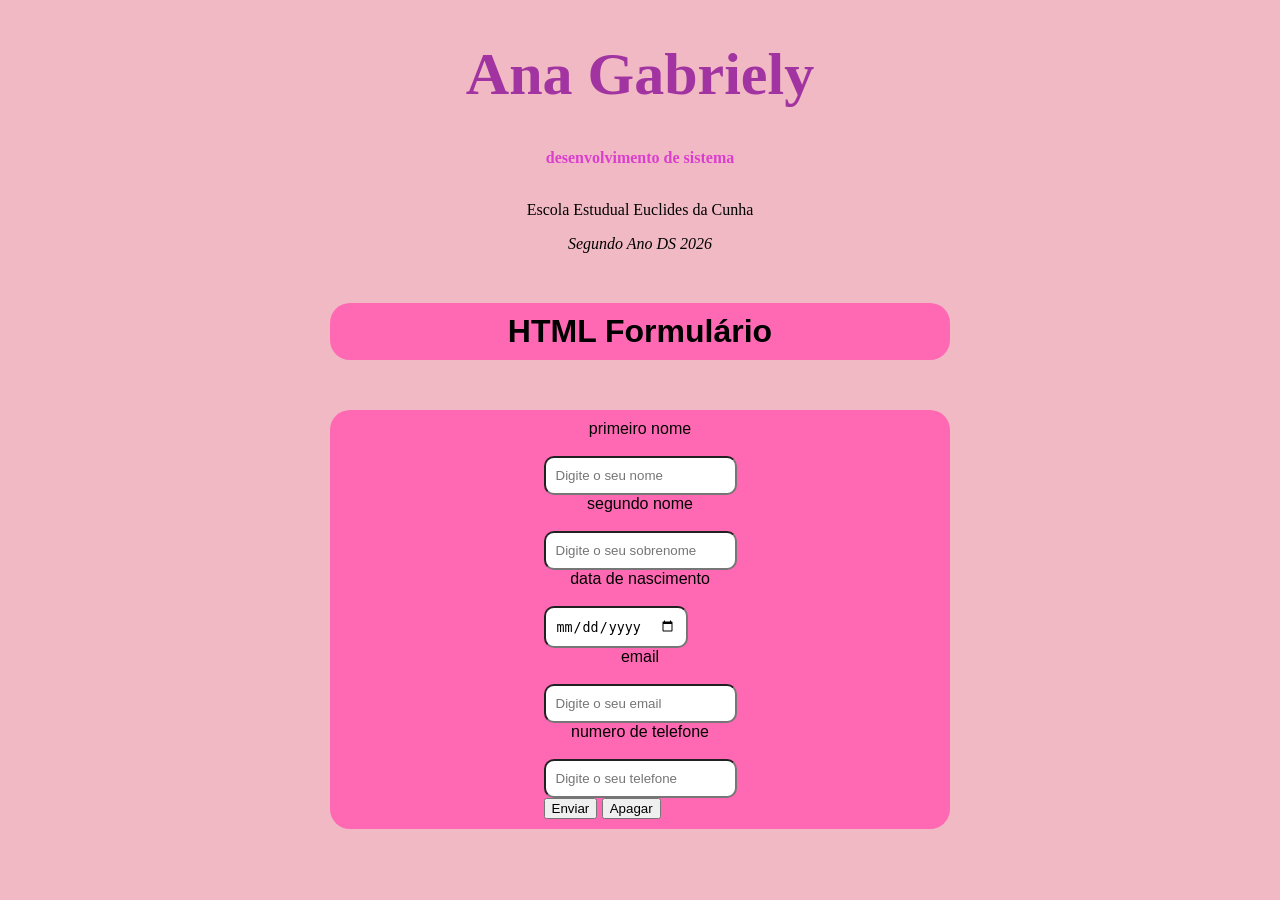
<file: trabalho gabi/index.html>
<!DOCTYPE html>
<html>

<head>
    <meta charset="UTF-8">
    <link rel="stylesheet" href="style.css">
    <title> Atividade 1</title>
</head>

<body>
    <h1 id="Titulo"> Ana Gabriely </h1>
    <b id="Titulo2"> desenvolvimento de sistema</b>
    <br>
    <p class="fundoAzul">Escola Estudual Euclides da Cunha</p>
    <i class="fundoAzul">Segundo Ano DS 2026</i>

    <h1 class="container"> HTML Formulário</h1>

    <div class="container">
        <form method="">

            <div class="estilo-caixa">
                <label>primeiro nome </label>
                <input type="text" id="nome" placeholder="Digite o seu nome">
            </div>
            <div class="estilo-caixa">
                <label>segundo nome</label>
                <input type="text" id="sobrenome" placeholder="Digite o seu sobrenome">
            </div>
            <div class="estilo-caixa">
                <label>data de nascimento </label>
                <input type="date" id="data">
            </div>
            <div class="estilo-caixa">
                <label>email </label>
                <input type="text" id="email" placeholder="Digite o seu email">
            </div>
            <div class="estilo-caixa">
                <label> numero de telefone</label>
                <input type="tel" id="telefone" placeholder="Digite o seu telefone">
            </div>
            <div>
                <button type="submit">Enviar</button>
                <button type="reset">Apagar</button>
            </div>

        </form>
    </div>

</body>

</html>
</file>
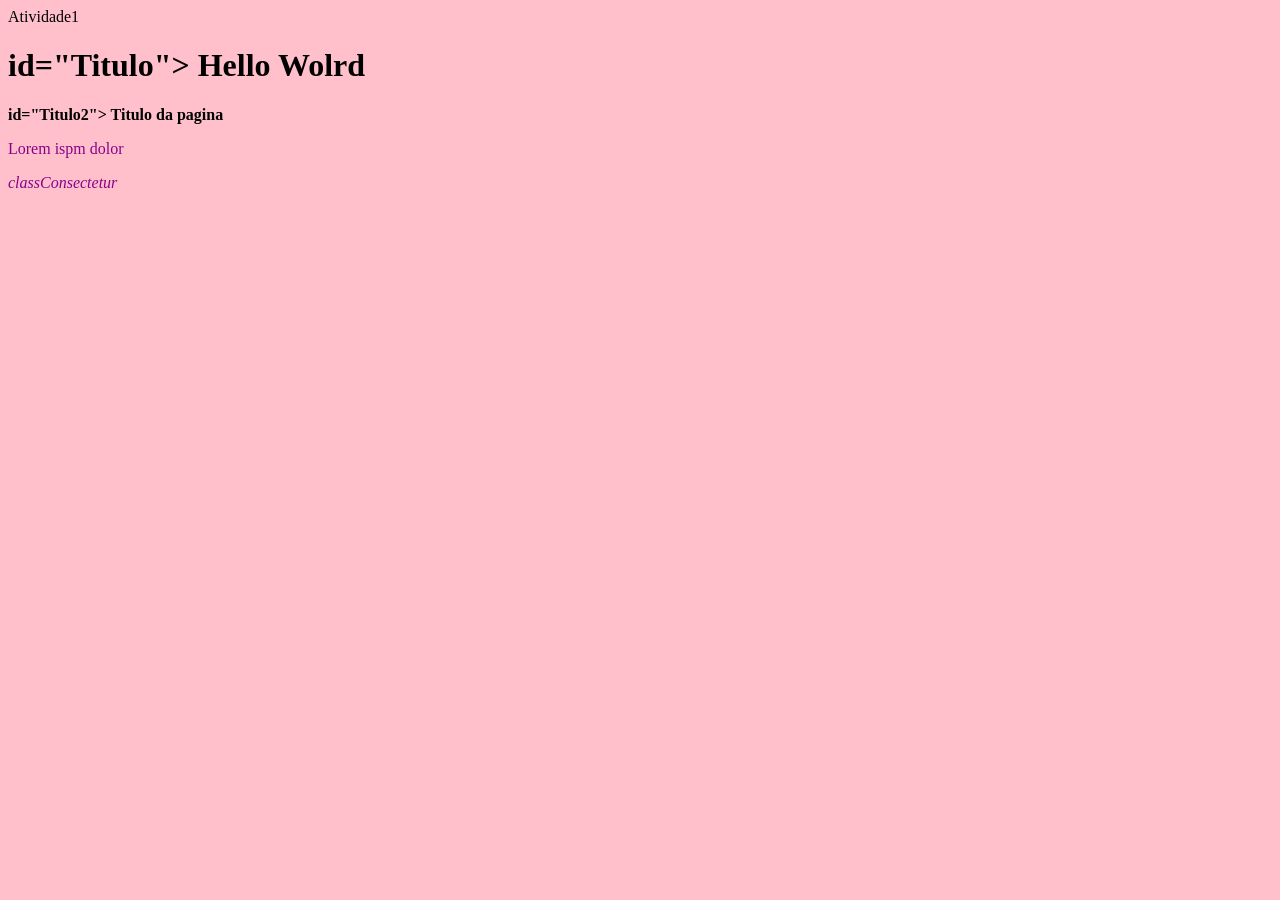
<file: html.html>
<html>
    <head>
        <link rel="stylesheet" href="style.css">
        <tille>Atividade1</tille>
    </head>
<body>
    <h1> id="Titulo"> Hello Wolrd</h1>
    <b>id="Titulo2"> Titulo da pagina</b>
    <br>
    <p class="fundoAzul"> Lorem ispm dolor</p>
    <i class="fundoAzul">classConsectetur</i>
</body>
    </html>
</file>
<file: trabalho gabi/style.css>
body{
    background-color: rgb(241, 185, 195);
}
.container{
    margin: 50px auto;
    background-color: hotpink;
    border-radius: 20px;
    padding: 10px;
    width: 600px;
    justify-content: center;
    display: flex;
    font-family: Verdana, Geneva, Tahoma, sans-serif;
}
#Titulo{
    color: rgb(161, 52, 161);
    justify-content: center;
    display: flex;
    font-family: brush script mt, brush script std, cursive;
    font-size: 60px;
}
#Titulo2{
    color: rgb(219, 63, 206);
    justify-content: center;
    display: flex;
    font-family: URW Chancery L, cursive;
}
.fundoazul {
    color: darkmagenta;
    justify-content: center;
    display: flex;
    font-family: 'Gill Sans', 'Gill Sans MT', Calibri, 'Trebuchet MS', sans-serif;
}
input {
    padding: 10px 10px 10px 10px;
    border-radius: 10px;
    margin-top: 10px;
}
label{
    display:block;
    margin-bottom: 8px;
    justify-content: center;
    display: flex;
}
.fundoAzul{
    justify-content: center;
    display: flex;
}
.fundoazul{
    justify-content: center;
    display: flex;
}
</file>
<file: style.css>
body{
    background-color: pink;
}
#Titulo{
    color: violet;
}
#Titulo2{
    color: cornflowerblue;
}
.fundoazul {
    color: darkmagenta;
}
</file>
